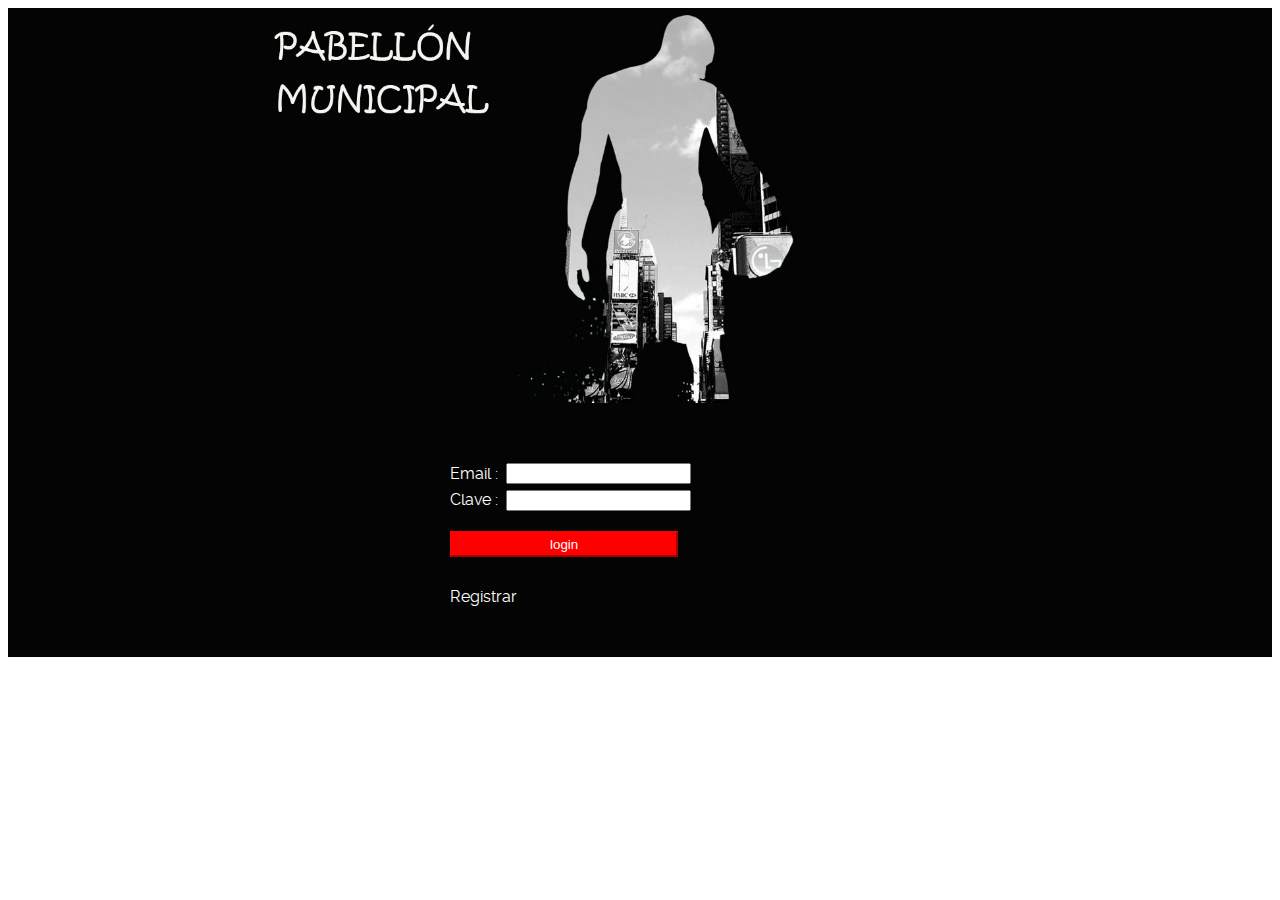
<file: index.html>
<!DOCTYPE html>
<html>
    <head>
        <meta charset="utf-8">
        <title>{titulo}</title>
        <meta name="description" content="">
        <meta name="viewport" content="width=device-width, initial-scale=1">
       <link rel="stylesheet" href="css/estilo.css">
       <script src="js/jquery-2.2.0.min.js"> </script>
    </head>
    <body>
        <div id="contenedor">
            <div id="cabecera"><img src="css/cabeceraPabellon2.jpg" id="imCabecera"/></div>
           

            
            <!--capa para el login-->
            <div id="divLogin">
                <span >Email :&nbsp;&nbsp;</span><input id="email"type="text" name="email"/><br>
                <span >Clave :&nbsp;</span> <input id="clave" type="password" name="clave"/><br>
                <input type="submit" id="btlogin" name="btlogin" value="login"/><br>
                <a id="registrar" href="#divRegistro">Registrar</a>
            </div>
             <!--capa para el registro-->
            <div id="divRegistro" class="oculto">
                <span>Email:</span> <input id="emailRegistro" type="text" name="emailRegistro"/><br> 
                <span>Clave:</span> <input id="claveRegistro" type="password" name="claveRegistro"/><br>
                 <span>Repita su clave:</span> <input id="claveR" type="password" name="clave"/><br>
                <input type="submit" id="btregistro" name="btregistro" value="Registrar"/>
            </div>
            <!--capa mensaje-->
            <div id="divMensaje" class="oculto">
                <span id="mensajeError">Error. inténtelo de nuevo</span><br><br>
                <a href=# id="volver">Volver a intentar</a>
            </div>
            <!--capa administrador-->
            <div id="divAdministrador" class="oculto">
                 <a id="resetear" href="#">> Resetear Planificador</a><br>
                 <a id="listaPrueba"href="#">> Ver lista de reservas</a><br>
                 <div ><a id="cerrarAdmin" href="#">>Cerrar Sesión</a></div>
            </div>
            
            <!--capa donde se pegara la lista de reservas para que las vea el administrador--->
            <div id="prueba" class="oculto">
               
            </div>
            
              <!--capa mensaje reseteada con éxito--->
              <div id="reseteoOk" class="oculto">
                  <p>La tabla se ha reseteado con éxito</p>
                  <a id="volverZA" href="#">> Volver </a>
              </div>
            
              <!--capa listaEspera--->
              <div id="espera" class="oculto">
                  <p>Lo siento este hueco está ocupado.<br> Pulse "esperar" si desea entrar en la lista de espera por si el hueco quedase libre.</p>
                  <a href="#" id="listaEspera">> Esperar</a><br> <a id="volverPlanificador" href="#">> Volver al planificador</a>
              </div>
            <!--capa agenda--->
            <div id="divPlanificador" class="oculto">
                <div ><a id="cerrar" href="#">Cerrar Sesión</a></div>
                <table border="1">
                   <caption></caption>
                    <thead>
                        <th></th>
                        <th>LUNES</th>
                        <th>MARTES</th>
                        <th>MIERCOLES</th>
                        <th>JUEVES</th>
                        <th>VIERNES</th>
                        <th>SÁBADO</th>
                        <th>DOMINGO</th>
                         
                   </thead>
                   <tr>
                       <td>8h</td>
                         <td><a href="#" id="l08" class="dia green">Disponible</a></td>
                       <td><a href="#" id="m08" class="dia green">Disponible</a></td>
                       <td><a href="#" id="x08" class="dia green">Disponible</a></td>
                       <td><a href="#" id="j08" class="dia green">Disponible</a></td>
                       <td><a href="#" id="v08" class="dia green">Disponible</a></td>
                       <td><a href="#" id="s08" class="dia green">Disponible</a></td>
                       <td><a href="#" id="d08" class="dia green">Disponible</a></td>
                   </tr>
                   <tr>
                         <td>9h</td>
                        <td><a href="#" id="l09" class="dia green">Disponible</a></td>
                       <td><a href="#" id="m09" class="dia green">Disponible</a></td>
                       <td><a href="#" id="x09" class="dia green">Disponible</a></td>
                       <td><a href="#" id="j09" class="dia green">Disponible</a></td>
                       <td><a href="#" id="v09" class="dia green">Disponible</a></td>
                       <td><a href="#" id="s09" class="dia green">Disponible</a></td>
                       <td><a href="#" id="d09" class="dia green">Disponible</a></td>
                   </tr>
                   <tr>
                        <td>10h</td>
                       <td><a href="#" id="l10" class="dia green">Disponible</a></td>
                       <td><a href="#" id="m10" class="dia green">Disponible</a></td>
                       <td><a href="#" id="x10" class="dia green">Disponible</a></td>
                       <td><a href="#" id="j10" class="dia green">Disponible</a></td>
                       <td><a href="#" id="v10" class="dia green">Disponible</a></td>
                       <td><a href="#" id="s10" class="dia green">Disponible</a></td>
                       <td><a href="#" id="d10" class="dia green">Disponible</a></td>
                   </tr>
                   <tr>
                       <td>11h</td>
                      <td><a href="#" id="l11" class="dia green">Disponible</a></td>
                       <td><a href="#" id="m11" class="dia green">Disponible</a></td>
                       <td><a href="#" id="x11" class="dia green">Disponible</a></td>
                       <td><a href="#" id="j11" class="dia green">Disponible</a></td>
                       <td><a href="#" id="v11" class="dia green">Disponible</a></td>
                       <td><a href="#" id="s11" class="dia green">Disponible</a></td>
                       <td><a href="#" id="d11" class="dia green">Disponible</a></td>
                   </tr>
                   <tr>
                        <td>12h</td>
                        <td><a href="#" id="l12" class="dia green">Disponible</a></td>
                       <td><a href="#" id="m12" class="dia green">Disponible</a></td>
                       <td><a href="#" id="x12" class="dia green">Disponible</a></td>
                       <td><a href="#" id="j12" class="dia green">Disponible</a></td>
                       <td><a href="#" id="v12" class="dia green">Disponible</a></td>
                       <td><a href="#" id="s12" class="dia green">Disponible</a></td>
                       <td><a href="#" id="d12" class="dia green">Disponible</a></td>
                   </tr>
                   <tr>
                        <td>13h</td>
                        <td><a href="#" id="l13" class="dia green">Disponible</a></td>
                       <td><a href="#" id="m13"  class="dia green">Disponible</a></td>
                       <td><a href="#" id="x13"  class="dia green">Disponible</a></td>
                       <td><a href="#" id="j13"  class="dia green">Disponible</a></td>
                       <td><a href="#" id="v13"  class="dia green">Disponible</a></td>
                       <td><a href="#" id="s13"  class="dia green">Disponible</a></td>
                       <td><a href="#" id="d13"  class="dia green">Disponible</a></td>
                   </tr>
                   <tr>
                        <td>14h</td>
                        <td><a href="#" id="l14" class="dia green">Disponible</a></td>
                       <td><a href="#" id="m14" class="dia green">Disponible</a></td>
                       <td><a href="#" id="x14" class="dia green">Disponible</a></td>
                       <td><a href="#" id="j14" class="dia green">Disponible</a></td>
                       <td><a href="#" id="v14" class="dia green">Disponible</a></td>
                       <td><a href="#" id="s14" class="dia green">Disponible</a></td>
                       <td><a href="#" id="d14" class="dia green">Disponible</a></td>
                   </tr>
                   <tr>
                        <td>15h</td>
                        <td><a href="#" id="l15" class="dia green">Disponible</a></td>
                       <td><a href="#" id="m15" class="dia green">Disponible</a></td>
                       <td><a href="#" id="x15" class="dia green">Disponible</a></td>
                       <td><a href="#" id="j15" class="dia green">Disponible</a></td>
                       <td><a href="#" id="v15" class="dia green">Disponible</a></td>
                       <td><a href="#" id="s15" class="dia green">Disponible</a></td>
                       <td><a href="#" id="d15" class="dia green">Disponible</a></td>
                   </tr>
                   <tr>
                        <td>16h</td>
                        <td><a href="#" id="l16" class="dia green">Disponible</a></td>
                       <td><a href="#" id="m16" class="dia green">Disponible</a></td>
                       <td><a href="#" id="x16" class="dia green">Disponible</a></td>
                       <td><a href="#" id="j16" class="dia green">Disponible</a></td>
                       <td><a href="#" id="v16" class="dia green">Disponible</a></td>
                       <td><a href="#" id="s16" class="dia green">Disponible</a></td>
                       <td><a href="#" id="d16" class="dia green">Disponible</a></td>
                   </tr>
                   <tr>
                        <td>17h</td>
                      <td><a href="#" id="l17" class="dia green">Disponible</a></td>
                       <td><a href="#" id="m17" class="dia green">Disponible</a></td>
                       <td><a href="#" id="x17" class="dia green">Disponible</a></td>
                       <td><a href="#" id="j17" class="dia green">Disponible</a></td>
                       <td><a href="#" id="v17" class="dia green">Disponible</a></td>
                       <td><a href="#" id="s17" class="dia green">Disponible</a></td>
                       <td><a href="#" id="d17" class="dia green">Disponible</a></td>
                   </tr>
                   <tr>
                        <td>18h</td>
                      <td><a href="#" id="l18" class="dia green">Disponible</a></td>
                       <td><a href="#" id="m18" class="dia green">Disponible</a></td>
                       <td><a href="#" id="x18" class="dia green">Disponible</a></td>
                       <td><a href="#" id="j18" class="dia green">Disponible</a></td>
                       <td><a href="#" id="v18" class="dia green">Disponible</a></td>
                       <td><a href="#" id="s18" class="dia green">Disponible</a></td>
                       <td><a href="#" id="d18" class="dia green">Disponible</a></td>
                   </tr>
                   <tr>
                        <td>19h</td>
                       <td><a href="#" id="l19" class="dia green">Disponible</a></td>
                       <td><a href="#" id="m19" class="dia green">Disponible</a></td>
                       <td><a href="#" id="x19" class="dia green">Disponible</a></td>
                       <td><a href="#" id="j19" class="dia green">Disponible</a></td>
                       <td><a href="#" id="v19" class="dia green">Disponible</a></td>
                       <td><a href="#" id="s19" class="dia green">Disponible</a></td>
                       <td><a href="#" id="d19" class="dia green">Disponible</a></td>
                   </tr>
                   <tr>
                        <td>20h</td>
                      <td><a href="#" id="l20" class="dia green">Disponible</a></td>
                       <td><a href="#" id="m20" class="dia green">Disponible</a></td>
                       <td><a href="#" id="x20" class="dia green">Disponible</a></td>
                       <td><a href="#" id="j20" class="dia green">Disponible</a></td>
                       <td><a href="#" id="v20" class="dia green">Disponible</a></td>
                       <td><a href="#" id="s20" class="dia green">Disponible</a></td>
                       <td><a href="#" id="d20" class="dia green">Disponible</a></td>
                   </tr>
                   <tr>
                        <td>21h</td>
                       <td><a href="#" id="l21" class="dia green">Disponible</a></td>
                       <td><a href="#" id="m21" class="dia green">Disponible</a></td>
                       <td><a href="#" id="x21" class="dia green">Disponible</a></td>
                       <td><a href="#" id="j21" class="dia green">Disponible</a></td>
                       <td><a href="#" id="v21" class="dia green">Disponible</a></td>
                       <td><a href="#" id="s21" class="dia green">Disponible</a></td>
                       <td><a href="#" id="d21" class="dia green">Disponible</a></td>
                   </tr>
                   <tr>
                        <td>22h</td>
                        <td><a href="#" id="l22" class="dia green">Disponible</a></td>
                       <td><a href="#" id="m22" class="dia green">Disponible</a></td>
                       <td><a href="#" id="x22" class="dia green">Disponible</a></td>
                       <td><a href="#" id="j22" class="dia green">Disponible</a></td>
                       <td><a href="#" id="v22" class="dia green">Disponible</a></td>
                       <td><a href="#" id="s22" class="dia green">Disponible</a></td>
                       <td><a href="#" id="d22" class="dia green">Disponible</a></td>
                   </tr>
 
  </table> 
    
  </div>
  <!----MENSAJE LISTA DE ESPERA OK------>
  <div id="divMensajeOkEspera" class="oculto">
      <p>Ha sido guardado en la base de espera</p><br>
        <a id="volverOk" href="#">> Volver al planificador</a>
      
  </div>
  <div id="mensajePropia" class="oculto">
      <p>Acaba de cancelar su reserva,no se preocupe si el hueco sigue marcado como OCUPADO ya que este hueco será ocupado automáticamente por la persona que esté en la lista de espera.</p>
       <a id="volverPropia" href="#">> Volver al planificador</a>
  </div>
  <!----MENSAJE LISTA DE ESPERA NO------>
  <div id="divMensajeNoEspera" class="oculto">
      <p>Ya fue almacenado en la lista de espera anteriormente.</p><br>
        <a id="volverNo" href="#">> Volver al planificador</a>
      
  </div>
  
   <!---CREAR TABLA--
           <div id="crearTabla">
               <form>
                  <span>Marque el día por el cual quiere que empieze la semana</span><br>
                  Lunes <input type="radio" name="diaInicio" checked="checked" value="1"/><br>
                  Martes <input type="radio" name="diaInicio" value="2"/><br>
                  Miércoles <input type="radio" name="diaInicio" value="3"/><br>
                  Jueves <input type="radio" name="diaInicio" value="4"/><br>
                  Viernes <input type="radio" name="diaInicio" value="5"/><br>
                  Sábado <input type="radio" name="diaInicio" value="6"/><br>
                  Domingo <input type="radio" name="diaInicio" value="7"/><br>
                  <span>Marque el día por el cual quiere que acabe la semana</span><br>
                  Lunes <input type="radio" name="diaFin" value="1"/><br>
                  Martes <input type="radio" name="diaFin" value="2"/><br>
                  Miércoles <input type="radio" name="diaFin" value="3"/><br>
                  Jueves <input type="radio" name="diaFin" value="4"/><br>
                  Viernes <input type="radio" name="diaFin" checked="checked" value="5"/><br>
                  Sábado <input type="radio" name="diaFin" value="6"/><br>
                  Domingo <input type="radio" name="diaFin" value="7"/><br>
                    <span>Marque la hora por la quiere que empiece su horario</span><br>
                   8h<input type="radio" name="horaInicio" checked="checked" value="1"/><br>
                   9h<input type="radio" name="horaInicio" value="2"/><br>
                   10h<input type="radio" name="horaInicio" value="3"/><br>
                   11h<input type="radio" name="horaInicio" value="4"/><br>
                   12h<input type="radio" name="horaInicio" value="5"/><br>
                   13h<input type="radio" name="horaInicio" value="6"/><br>
                   14h<input type="radio" name="horaInicio" value="7"/><br>
                   15h<input type="radio" name="horaInicio" value="8"/><br>
                   16h<input type="radio" name="horaInicio" value="9"/><br>
                   17h<input type="radio" name="horaInicio" value="10"/><br>
                   18h<input type="radio" name="horaInicio" value="11"/><br>
                   19h<input type="radio" name="horaInicio" value="12"/><br>
                   20h<input type="radio" name="horaInicio" value="13"/><br>
                   21h<input type="radio" name="horaInicio" value="14"/><br>
                   22h<input type="radio" name="horaInicio" value="15"/><br>
                     <span>Marque la hora por la quiere que acabe su horario</span><br>
                   8h<input type="radio" name="horaFin" value="1"/><br>
                   9h<input type="radio" name="horaFin" value="2"/><br>
                   10h<input type="radio" name="horaFin" value="3"/><br>
                   11h<input type="radio" name="horaFin" value="4"/><br>
                   12h<input type="radio" name="horaFin" value="5"/><br>
                   13h<input type="radio" name="horaFin" value="6"/><br>
                   14h<input type="radio" name="horaFin" value="7"/><br>
                   15h<input type="radio" name="horaFin" value="8"/><br>
                   16h<input type="radio" name="horaFin" value="9"/><br>
                   17h<input type="radio" name="horaFin" value="10"/><br>
                   18h<input type="radio" name="horaFin" value="11"/><br>
                   19h<input type="radio" name="horaFin" value="12"/><br>
                   20h<input type="radio" name="horaFin" value="13"/><br>
                   21h<input type="radio" name="horaFin" value="14"/><br>
                   22h<input type="radio" name="horaFin" checked="checked" value="15"/><br>
                   <input type="button" name="btCrear" value="Crear Horario"/>
            </form>   
           </div>-->
  
  
 
            
        </div>
        <script type="text/javascript" src="js/ajax.js"></script>
        <script type="text/javascript" src="js/codigo.js"></script>
    </body>
</html>
</file>
<file: css/estilo.css>
@font-face {
    font-family: 'ralewayregular';
    src: url('fuentes/raleway-regular-webfont.eot');
    src: url('fuentes/raleway-regular-webfont.eot?#iefix') format('embedded-opentype'), url('fuentes/raleway-regular-webfont.woff2') format('woff2'), url('fuentes/raleway-regular-webfont.woff') format('woff'), url('fuentes/raleway-regular-webfont.ttf') format('truetype'), url('fuentes/raleway-regular-webfont.svg#ralewayregular') format('svg');
    font-weight: normal;
    font-style: normal;
}

.oculto {
    display: none;
}

#imCabecera {
    width: 100%;
}

#divLogin,#divRegistro,#espera,#divMensajeNoEspera,#divMensajeOkEspera,#mensajePropia,#divAdministrador{
    width: 30%;
    margin: 0 auto;
    padding: 4%;
    color: white;
}

#contenedor {
    width: 100%;
    font-family: ralewayregular;
    background-color: #040404;
    color: white;
}
#divMensaje {
    width: 30%;
    margin: 0 auto;
    background-color: white;
    padding: 4%;
    color:black;
    border:1px solid red;
}
#registrar{margin-top:100px;}
#btlogin,#btregistro{margin-top:20px;
        margin-bottom:30px;
        width:60%;
        background-color:red;
        border-color:red;
        color:white;
        padding:1%;
}
input{margin-top:1.5%;}
.green {
    color: green;
    padding: 2%;
}

.red {
    color: red;
    padding: 2%;
}

#divPlanificador {
    width: 70%;
    margin: 0 auto;
}

a {
    text-decoration: none;
    list-style-type: none;
    color: white;
}

#volver{color:black;
        background-color:red;
        margin-top:2%;
}


table {
    margin-top: 50px;
}
td,th,tr{padding-top:2%;
padding-bottom:2%;
    text-align:center;
}

.h {
    text-align: center;
}
</file>
